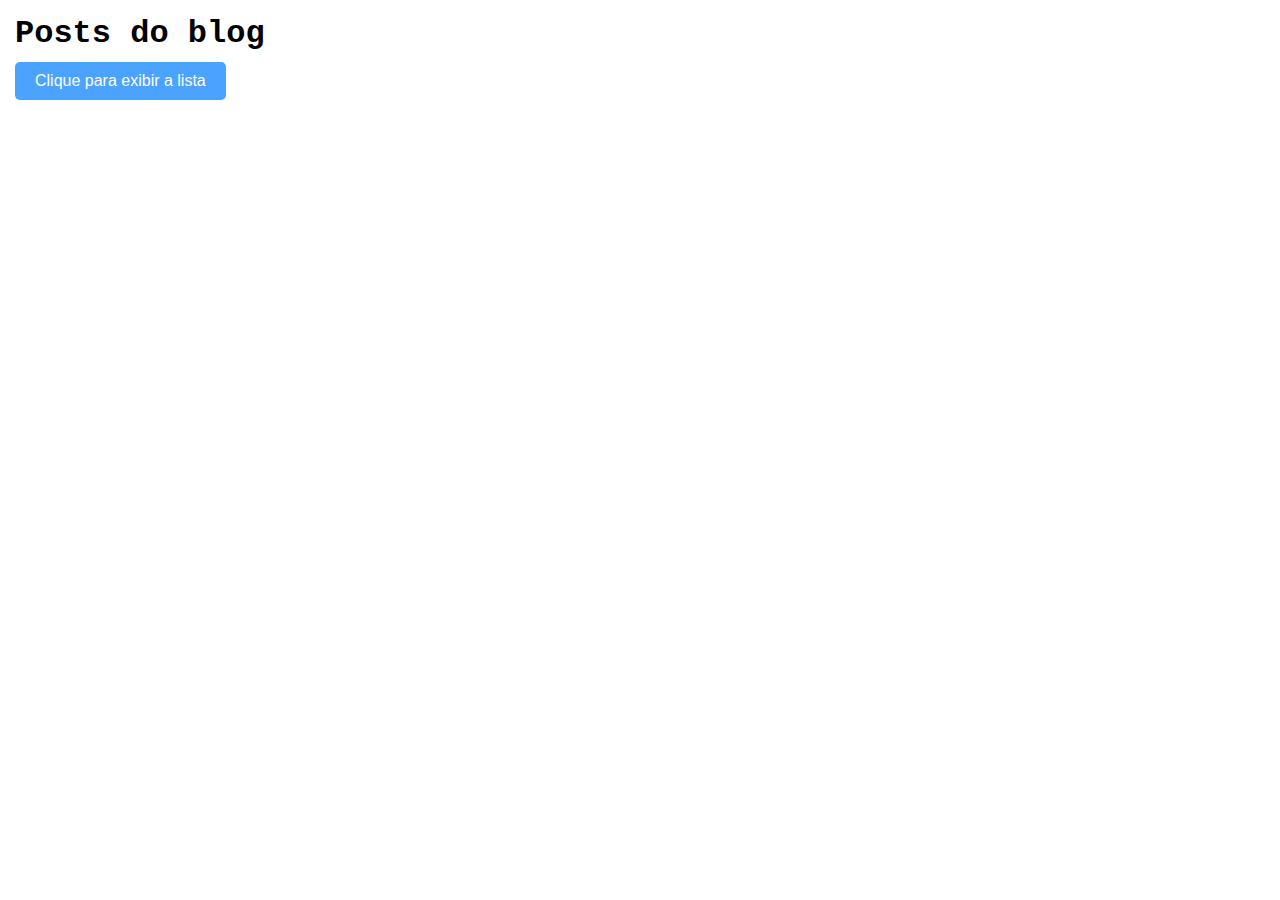
<file: index.html>
<!DOCTYPE html>
<html lang="pt-br">

<head>
  <meta charset="UTF-8">
  <meta http-equiv="X-UA-Compatible" content="IE=edge">
  <meta name="viewport" content="width=device-width, initial-scale=1.0">
  <title>fetch-api-js</title>
  <link rel="stylesheet" href="./css/style.css">
  <script src="./js/script.js" defer></script>
</head>

<body>
  <h1>Posts do blog</h1>
  <button class="buttonExtra" id="exibirBtn">Clique para exibir a lista</button>
  <button class="buttonExtra" id="prev_button">Anterior</button>
  <button class="buttonExtra" id="next_button">Próximo</button>
  <p id="loading">Carregando...</p>
  <div id="posts-container"></div>
</body>

</html>
</file>
<file: css/style.css>
* {
  margin: 0;
  padding: 0;
  box-sizing: border-box;
}
body {
  font-family: "Courier New", Courier, monospace;
  padding: 15px;
}
.hide {
  display: none;
}
.buttonExtra{
  margin-top: 10px;
}
a,.buttonExtra ,
input[type="submit"] {
  background-color: #007bff;
  color: #fff;
  padding: 10px 20px;
  border-radius: 5px;
  text-decoration: none;
  opacity: 0.7;
  font-size: 1em;
  border: none;
  cursor: pointer;
}
:is(a, input[type="submit"]):hover {
  opacity: 1;
}
#prev_button,#next_button{
  display: none;
}
a{
  display: block;
  max-width: 120px;
  text-align: center;
}
h2{
  margin: 20px 0 10px 0;
}
form{
  width: 300px;
}
form div{
  display: flex;
  flex-direction: column;
  margin-bottom: .5em;
}
form label{
  font-weight: bold;
  margin-bottom: .3em;
}
form :is(input,textarea){
  padding: 5px;
}
</file>
